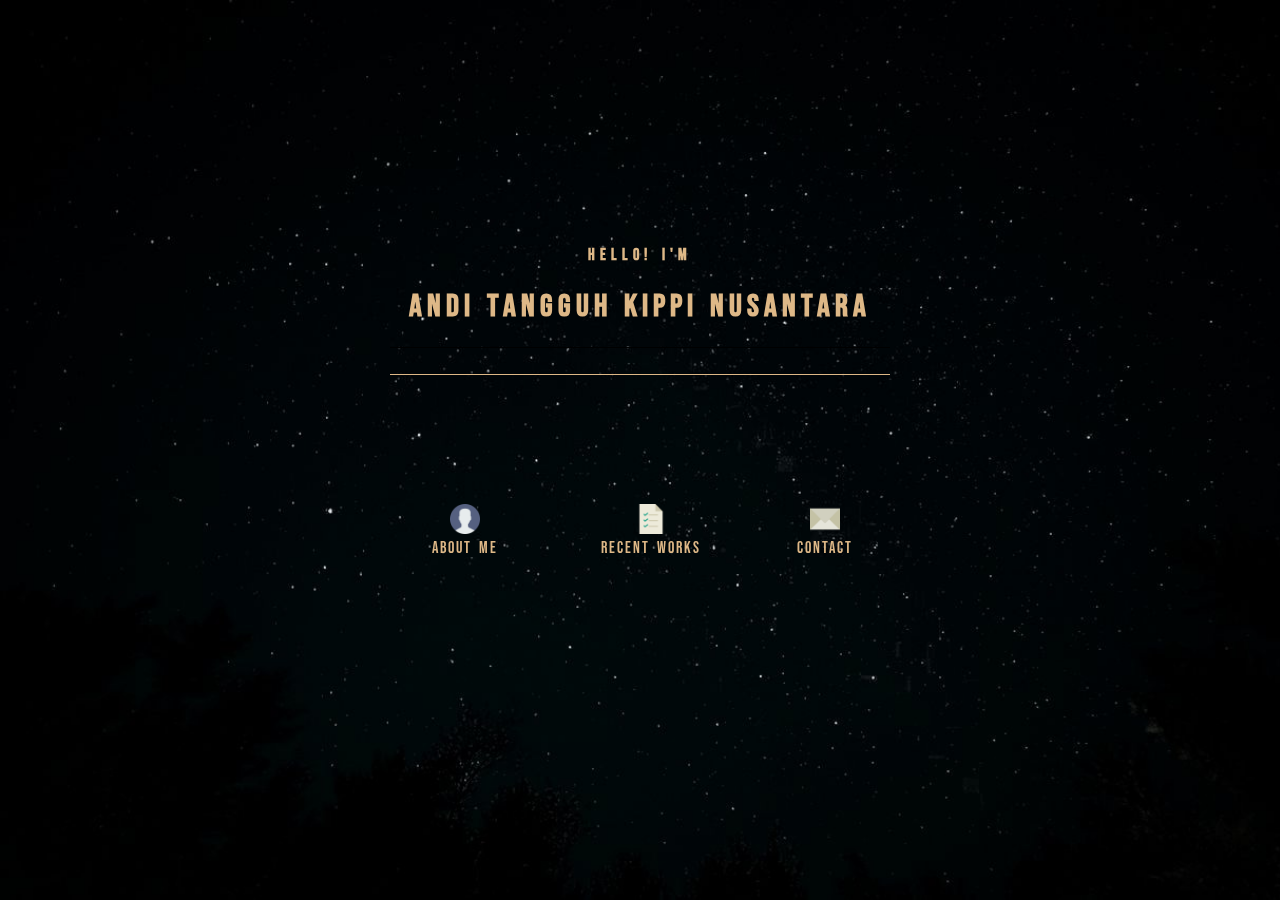
<file: index.html>
<!DOCTYPE html>
<html lang="en">
    <head>
        <meta charset="UTF-8">
        <meta name="viewport" content="width=device-width, initial-scale=1.0">
        <meta http-equiv="X-UA-Compatible" content="ie=edge">
        <link rel="stylesheet" href="styles/styles.css">
        <title> Andi Tangguh </title>
    </head>

    <body>
        <div class="maincontainer">
            <div class="mainheader" style="border-bottom: 1px solid black; margin-bottom: 30px">
                <h4>Hello! I'm</h4>
                <h1>Andi Tangguh Kippi Nusantara</h1>
            </div>
            <table>
                <tr>
                    <td>
                        <a href="pages/about.html">
                            <img src="img/icons/user-3.png"/><br>
                            About Me
                        </a>
                    </td>
                    <td>
                        <a href="pages/works.html">
                            <img src="img/icons/list.png" /><br>
                            Recent Works
                        </a>
                    </td>
                    <td>
                        <a href="mailto:anditangguhf@gmail.com">
                            <img src="img/icons/mail.png" /><br>
                            Contact
                        </a>
                    </td>
                </tr>
            </table>
        </div>
    </body>
</html>
</file>
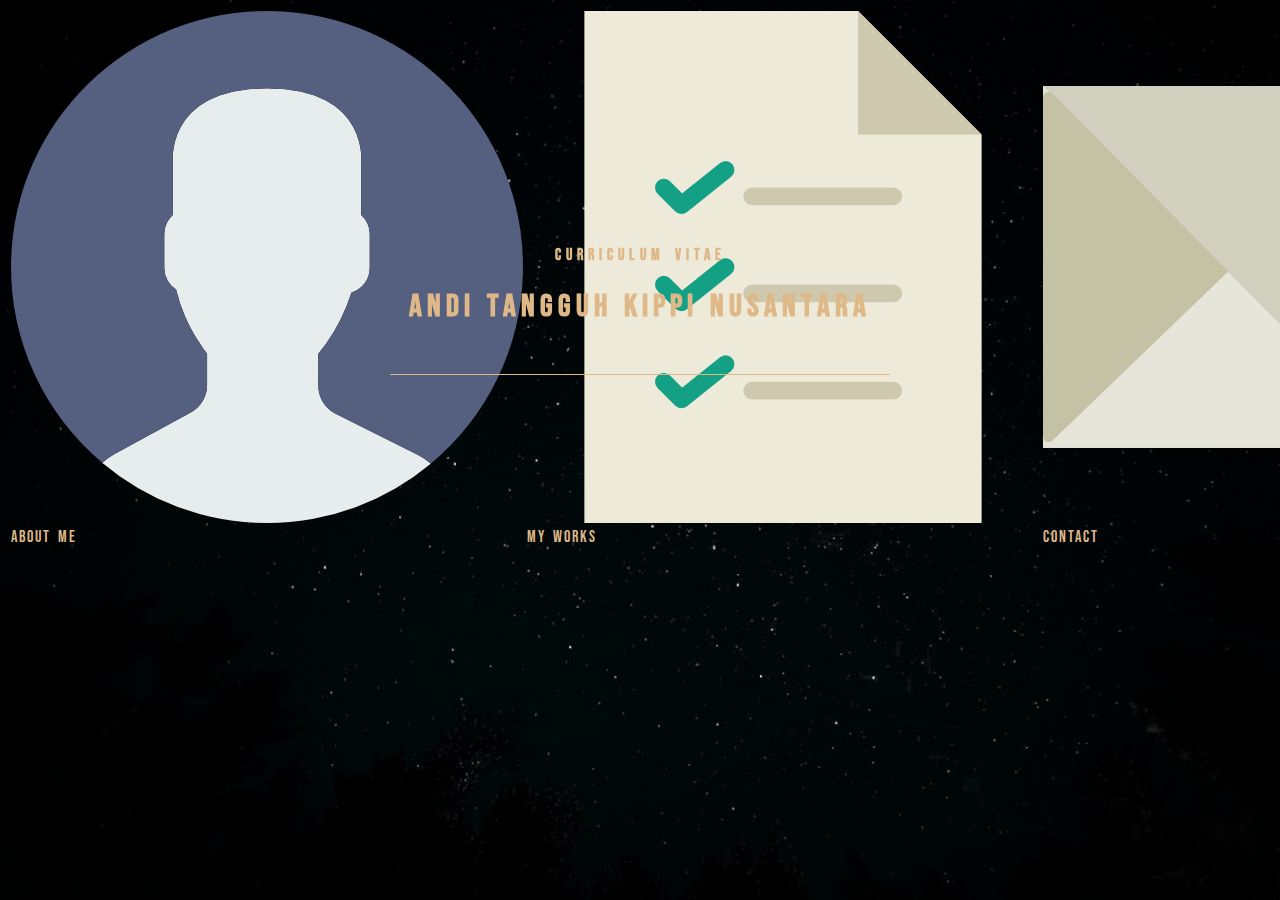
<file: main.html>
<!DOCTYPE html>
<html lang="en">
    <head>
        <meta charset="UTF-8">
        <meta name="viewport" content="width=device-width, initial-scale=1.0">
        <meta http-equiv="X-UA-Compatible" content="ie=edge">
        <link rel="stylesheet" href="styles/styles.css">
        <title> Kippi's CV </title>
    </head>

    <body>
        <div class="maincontainer">
            <h4>Curriculum Vitae</h4>
            <h1>Andi Tangguh Kippi Nusantara</h1>
        </div>

        <div class="mainnav">
            <table>
                <tr>
                    <td>
                        <a href="pages/about.php">
                            <img src="img/icons/user-3.png" /><br>
                            About Me
                        </a>
                    </td>
                    <td>
                        <a href="pages/works.php">
                            <img src="img/icons/list.png" /><br>
                            My Works
                        </a>
                    </td>
                    <td>
                        <a href="">
                            <img src="img/icons/mail.png" /><br>
                            Contact
                        </a>
                    </td>
                </tr>
            </table>
        </div>
    </body>
</html>
</file>
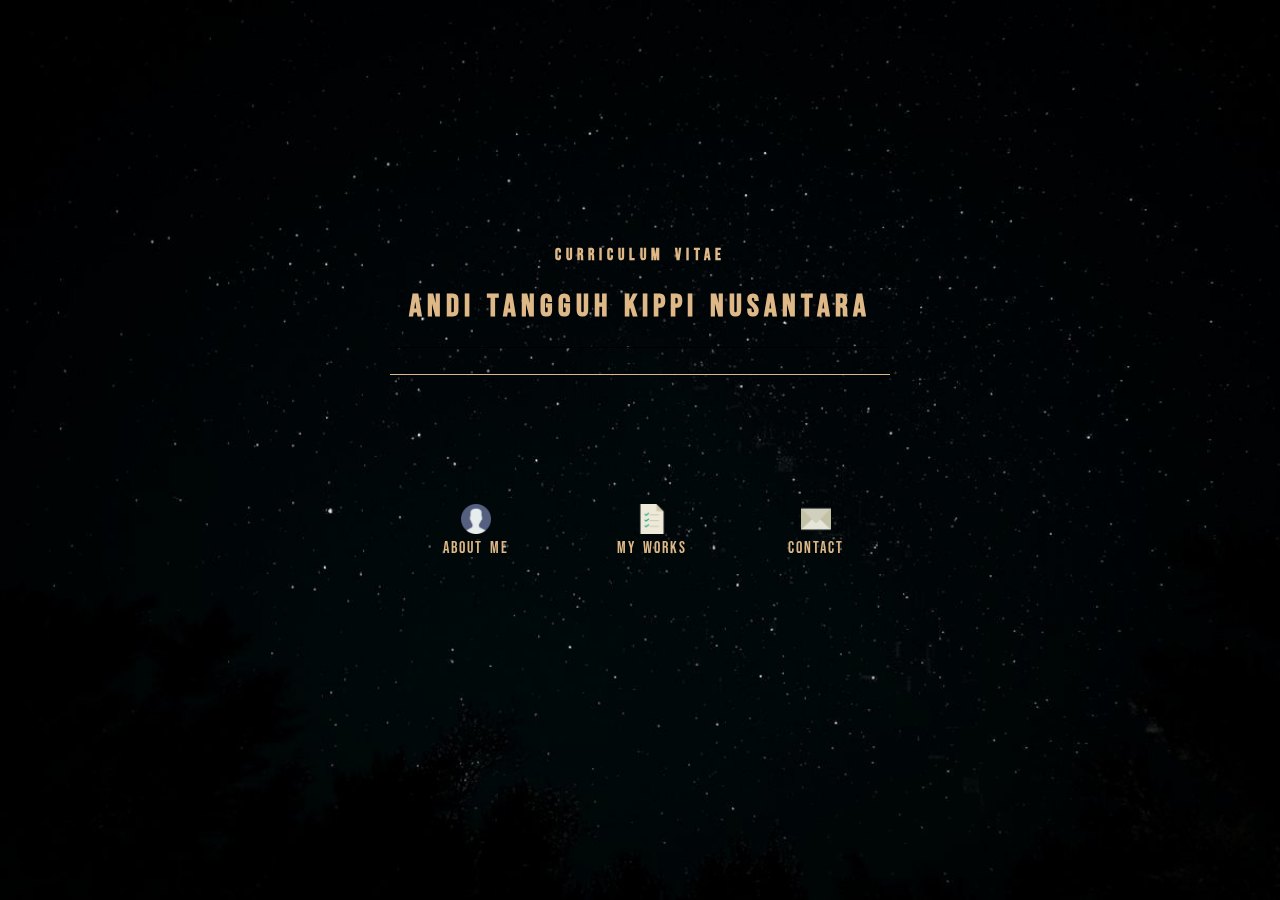
<file: me.html>
<!DOCTYPE html>
<html lang="en">
    <head>
        <meta charset="UTF-8">
        <meta name="viewport" content="width=device-width, initial-scale=1.0">
        <meta http-equiv="X-UA-Compatible" content="ie=edge">
        <link rel="stylesheet" href="styles/styles.css">
        <title> Andi Tangguh </title>
    </head>

    <body>
        <div class="maincontainer">
            <div class="mainheader" style="border-bottom: 1px solid black; margin-bottom: 30px">
                <h4>Curriculum Vitae</h4>
                <h1>Andi Tangguh Kippi Nusantara</h1>
            </div>
            <table>
                <tr>
                    <td>
                        <a href="pages/about.html">
                            <img src="img/icons/user-3.png"/><br>
                            About Me
                        </a>
                    </td>
                    <td>
                        <a href="pages/works.html">
                            <img src="img/icons/list.png" /><br>
                            My Works
                        </a>
                    </td>
                    <td>
                        <a href="mailto:anditangguhf@gmail.com">
                            <img src="img/icons/mail.png" /><br>
                            Contact
                        </a>
                    </td>
                </tr>
            </table>
        </div>
    </body>
</html>
</file>
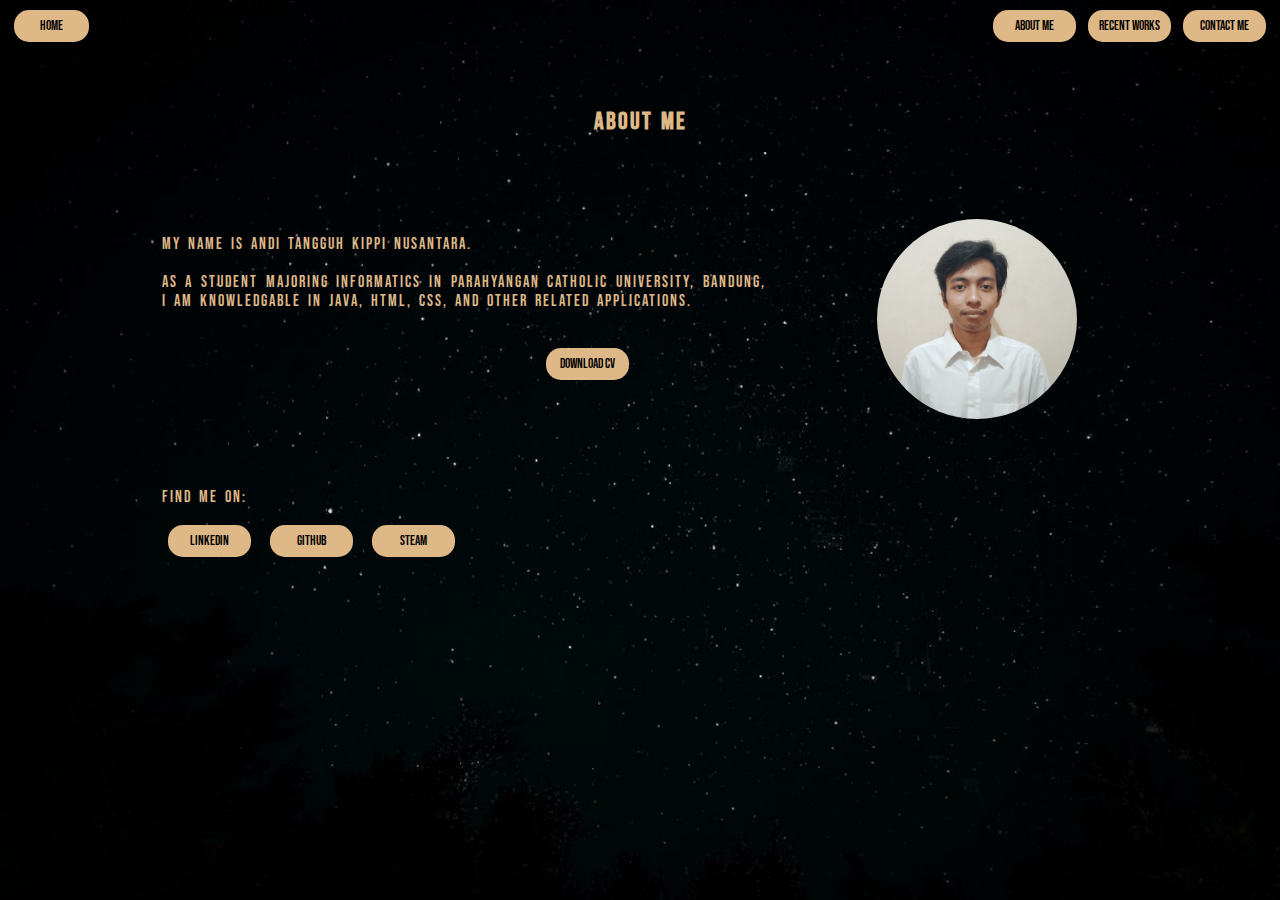
<file: pages/about.html>
<!DOCTYPE html>
<html lang="en">
    <head>
        <meta charset="UTF-8">
        <meta name="viewport" content="width=device-width, initial-scale=1.0">
        <meta http-equiv="X-UA-Compatible" content="ie=edge">
        <link rel="stylesheet" href="../styles/styles.css">
        <title> About Me </title>
    </head>

    <body>
        <div class="topnav">
            <a href="../index.html" class="topnav1">
                <button class="button" style="width: 75px">HOME</button>
            </a>
            <a href="mailto:anditangguhf@gmail.com" style="float:right;" class="topnav1">
                <button class="button">CONTACT ME</button>
            </a>
            <a href="works.html" style="float:right;" class="topnav1">
                <button class="button">RECENT WORKS</button>
            </a>
            <a href="about.html" class="topnav1">
                <button class="button" style="float:right;">ABOUT ME</button>
            </a>
        </div>

        <div class="content">
            <div class="header">
                <h2>ABOUT ME</h2>
            </div>
            <div class="responsive1" style="float: left">
                <p>
                    My name is Andi Tangguh Kippi Nusantara.<br><br>

                    As a student majoring Informatics in Parahyangan Catholic
                    University, Bandung, I am knowledgable in Java, HTML, CSS, and other related applications.<br><br>
                </p>

                <a href="../files/CV_AndiTangguhK.pdf" download>
                    <button class="button" style="margin-left: 30vw">
                        Download CV
                    </button>
                </a>

            </div>

            <div class="responsive2" style="float:right;">
                <img src="../img/andi-sq.png" style="width: 200px; border-radius: 100px">
            </div>
            
            <div class="responsive3">
                <p>Find me on:</p>
                <a href="https://www.linkedin.com/in/anditangguhf">
                    <button class="button">LinkedIn</button>
                </a>
                <a href="https://github.com/anditangguhf">
                    <button class="button">GitHub</button>
                </a>
                <a href="https://steamcommunity.com/id/hexaverium">
                    <button class="button">Steam</button>
                </a>
            </div>
        </div>
    </body>

</html>
</file>
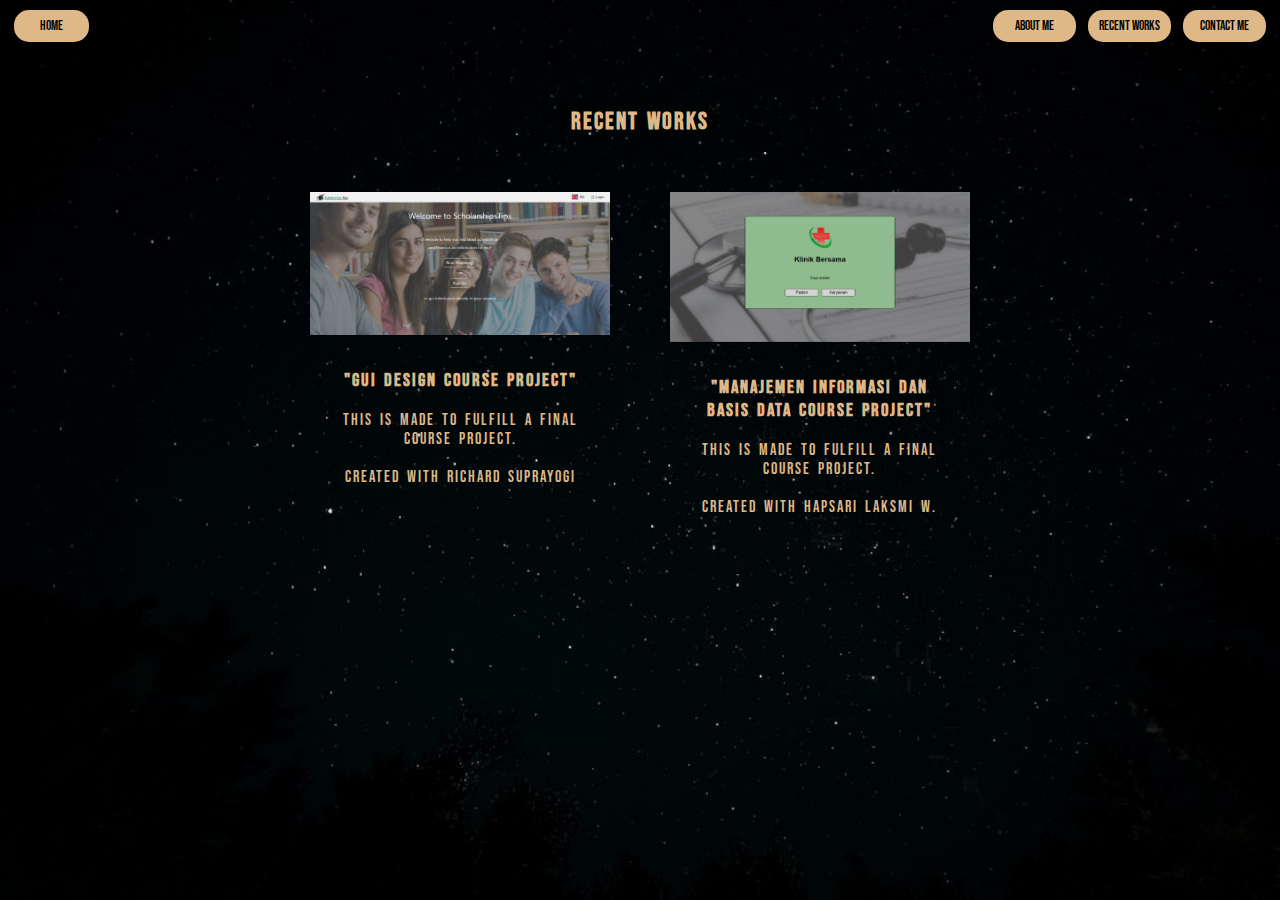
<file: pages/works.html>
<!DOCTYPE html>
<html lang="en">
    <head>
        <meta charset="UTF-8">
        <meta name="viewport" content="width=device-width, initial-scale=1.0">
        <meta http-equiv="X-UA-Compatible" content="ie=edge">
        <link rel=stylesheet href="../styles/styles.css">
        <title> My Works </title>
    </head>

    <body>
        <div class="topnav">
            <a href="../index.html" class="topnav1">
                <button class="button" style="width: 75px">HOME</button>
            </a>
            <a href="mailto:anditangguhf@gmail.com" style="float:right;" class="topnav1">
                <button class="button">CONTACT ME</button>
            </a>
            <a href="works.html" style="float:right;" class="topnav1">
                <button class="button">RECENT WORKS</button>
            </a>
            <a href="about.html" class="topnav1">
                <button class="button" style="float:right;">ABOUT ME</button>
            </a>
        </div>

        <div class="header">
            <h2>RECENT WORKS</h2>
        </div>

        <div class="workcontent1">
            <div class="card">
                <img src="../img/dag.png" alt="works">
                <div class="cardcontainer">
                    <a href="https://github.com/Richardyogi/dagmockup" target="_blank">
                        <h3><b>"GUI Design Course Project"</b></h3> 
                    </a>
                    <p>This is made to fulfill a final course project. <br><br>
                        Created with Richard Suprayogi</p>
                </div>
            </div>
        </div>

        <div class="workcontent2">
            <div class="card">
                <img src="../img/mibd.png" alt="works">
                <div class="cardcontainer">
                    <a href="https://github.com/hapsarilw/klinikB" target="_blank">
                        <h3><b>"Manajemen Informasi dan Basis Data Course Project"</b></h3> 
                    </a>
                    <p>This is made to fulfill a final course project. <br><br>
                        Created with Hapsari Laksmi W.</p>
                </div>
            </div>
        </div>

        <div class="clearfix"></div>
    </body>
</html>
</file>
<file: styles/styles.css>
* {
    box-sizing: border-box;
}

@font-face {
    font-family: bebas-neue;
    src: url(../fonts/BebasNeue-Regular.otf);
}

@keyframes fadein {
    from {
        opacity: 0;
    }
    to {
        opacity: 1;
    }
}

@-webkit-keyframes fadein {
    from {
        opacity: 0;
    }
    to {
        opacity: 1;
    }
}

@-moz-keyframes fadein {
    from {
        opacity: 0;
    }
    to {
        opacity: 1;
    }
}

@-ms-keyframes fadein {
    from {
        opacity: 0;
    }
    to {
        opacity: 1;
    }
}

@-o-keyframes fadein {
    from {
        opacity: 0;
    }
    to {
        opacity: 1;
    }
}

body, a {
    color: burlywood;
    text-decoration: none;
    letter-spacing: 2px;
    word-spacing: 2px;
}

body {
    background-image: url(../img/bg/stars-bw.jpg);
    background-size: cover;
    background-attachment: fixed;
    background-repeat: no-repeat;
    font-family: bebas-neue;
}

button {
    background: burlywood;
    border: none;
    border-radius: 15px;
    font-family: bebas-neue;
/*    letter-spacing: 4px;*/
    padding: 8px;
    margin: 2px 6px;
    width: 83px;
}

button:hover {
    background-color: brown;
    color: burlywood;
    cursor: pointer;
}

.maincontainer {
    position: fixed;
    margin: auto;
    left: 0;
    top: 0;
    bottom: 0;
    right: 0;
    max-width: 500px;
    max-height: 150px;
    text-align: center;
    margin-top: 25vh;
    border-bottom: 1px solid burlywood;
    letter-spacing: 5px;

    
    -webkit-animation: fadein 1s;
    -moz-animation: fadein 1s;
    -ms-animation: fadein 1s;
    -o-animation: fadein 1s; 
    animation: fadein 1 s;
    
}

.maincontainer table {
    margin-top: 17vh;
    width: 100%;
}

.maincontainer img {
    width: 30px;
}

.header {
    text-align: center;
    margin-top: 5%;
    margin-bottom: 0px;
}

.responsive1, .responsive2, .responsive3 {
    padding: 0 6px;
    text-align: justify;
    margin: auto;
    margin-top: 15vh;
    /*    border:1px solid white;*/
}

.responsive1 {
    width: 65%;
    margin-top: 5%;
    padding-left: 12vw; 
    padding-right: 5vw;
}

.responsive2 {
    width: 35%;
    margin-top: 5%;
    padding-right: 12vw;
    text-align: center;
}

.responsive3 {
    width: 100%;
    padding: 10vh 12vw;
    clear: left;
}

.card img {
    width: 100%;
    height: auto;
    -webkit-transition: width 2s;
    transition: width 2s;
}

.card {
    /*    background-color: burlywood;*/
    color: burlywood;
    width: 300px;
    margin: auto;
    margin-top: 10%;
    margin-bottom: 10%;
    text-align: center;
    /*
    -webkit-transition: width 2s;
    transition: width 2s;
    */
}

/*
.card:hover {
width: 320px;
}
*/

.cardcontainer {
    text-align: center;
    padding: 10px 20px;
    /*    color: black;*/
}

.cardcontainer a {
    color: burlywood;
}

.cardcontainer a:hover {
    color: #f08080;
}

.workcontent1, .workcontent2 {
    padding: 0 6px;
    /*    float: left;*/
    width: 24.99999%;
    margin: 6px 0;
}

.card img:hover {
    width: 110%;
}

.workcontent1 {
    float:left;
    margin-left: 23vw;
}

.workcontent2 {
    float:right;
    margin-right: 23vw;
}

@media only screen and (max-width: 700px) {
    .responsive1, .responsive2, .responsive3{
        width: 49.99999%;
        /*        margin: 6px 0;*/
        padding: 0px 30px;
    }

    .workcontent1, .workcontent2 {
        width: 49.99999%;
        margin: 6px 0;
/*        padding: 0 80px;*/
    }

    .responsive1 {
        margin-top: 5%;
    }

    .responsive2 {
        margin-top: 2%;
    }
}

@media only screen and (max-width: 500px) {
    .responsive1, .responsive2, .responsive3{
        width: 100%;
        margin-top: 5vh;
    }

    .workcontent1, .workcontent2 {
        width: 100%;
    }

    .card {
        margin: auto;
        /*        width: 80%;*/
    }

    .topnav {
        width: 100%;
        display: inline-flex;
        clear: left;
    }

    body {
        background-size: 1080px 1920px;
    }
}

.clearfix:after {
    content: "";
    display: table;
    clear: both;
}

.topnav {
    margin: auto;
    /*    width: 33.1%;*/
}

.topnav .icon {
    display: none;
}
</file>
